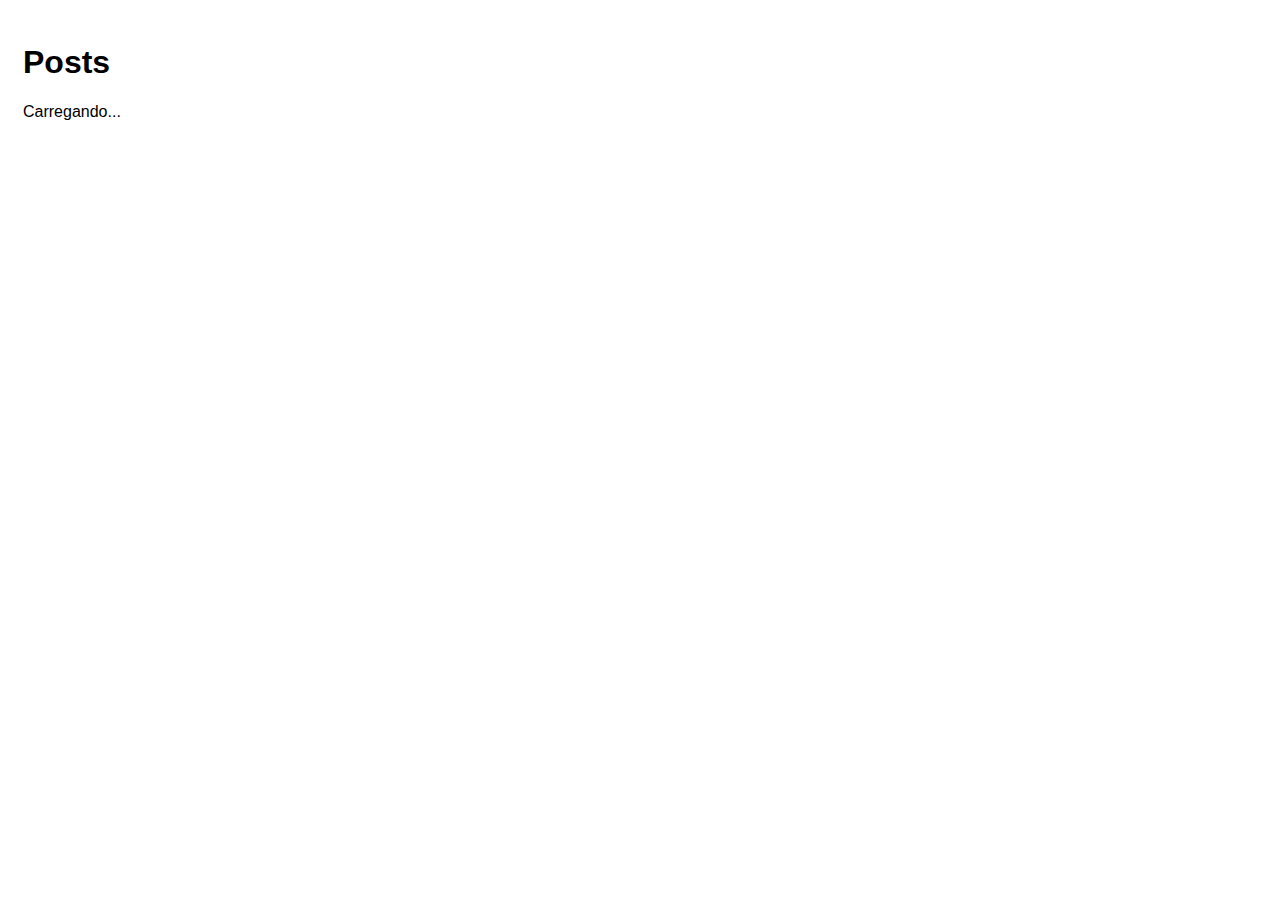
<file: index.html>
<!DOCTYPE html>
<html lang="pt-br">
<head>
    <meta charset="UTF-8">
    <meta name="viewport" content="width=device-width, initial-scale=1.0">
    <title>Arthur´s Blog</title>
    <link rel="stylesheet" href="./css/style.css">
</head>
<body>

    <h1>Posts</h1>
    <p id="loading">Carregando...</p>
    <div id="posts-container"></div>
    <script src="js/index.js"></script>
</body>
</html>
</file>
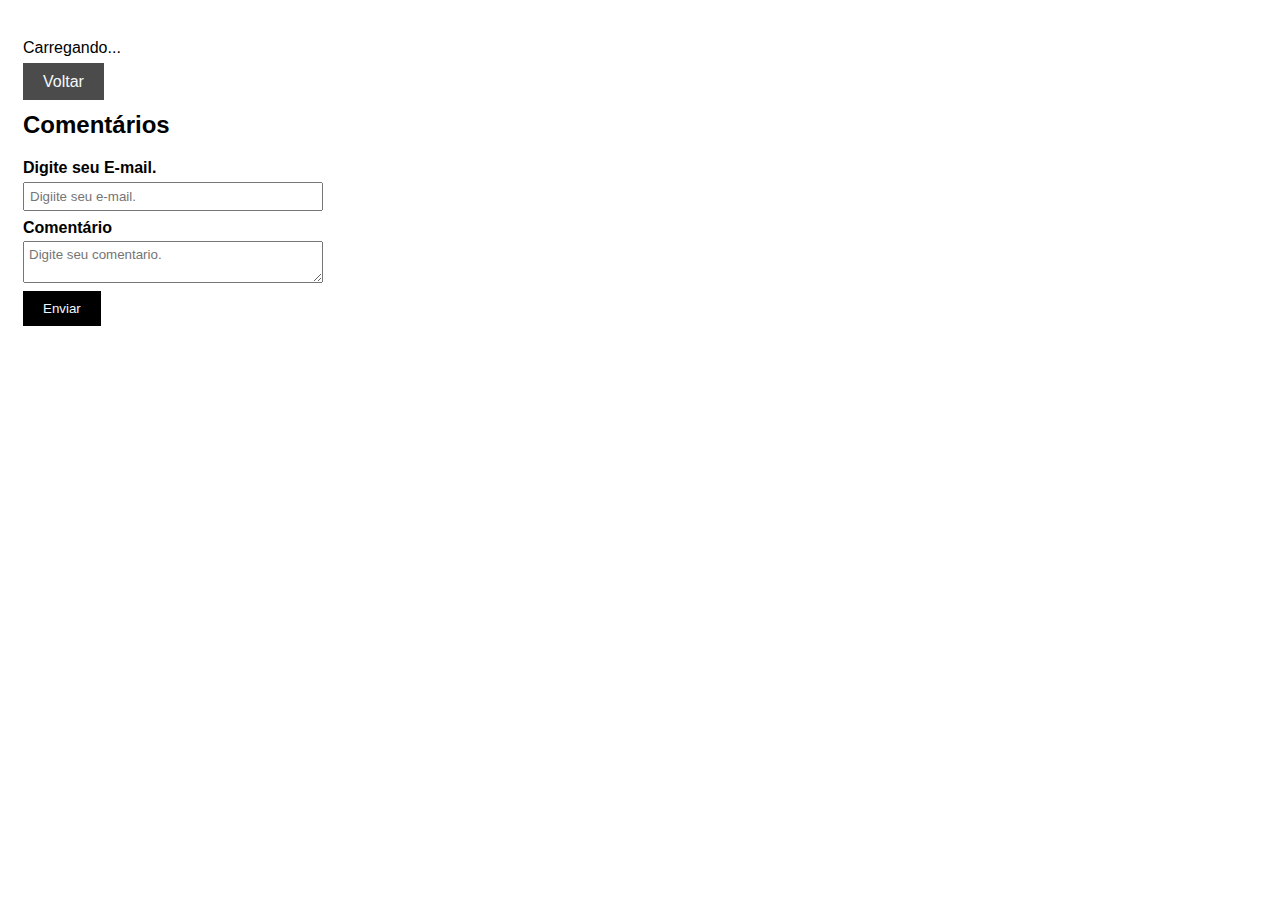
<file: post.html>
<!DOCTYPE html>
<html lang="en">
<head>
    <meta charset="UTF-8">
    <meta name="viewport" content="width=device-width, initial-scale=1.0">
    <title>Detalhes</title>
    <link rel="stylesheet" href="./css/style.css">
</head>
<body>
    <p id="loading">Carregando...</p>
    <a href="./index.html">Voltar</a>
    <div id="posts-container"></div>
  
    <h2>Comentários</h2>
    <form id="comentarios-form">
      <div>
          <label for="email">Digite seu E-mail.</label>
          <input type="email" id="email" name="email" placeholder="Digiite seu e-mail." required>

      </div>
      <div>
        <label for="comentario">Comentário</label>
        <textarea name="txt-comentario" id="txt-comentario" placeholder="Digite seu comentario."required ></textarea>
      </div>
    <input type="submit" value="Enviar">

    </form>

    <div id="comentarios-container"></div>
    <script src="./js/index.js"></script>
</body>
</html>
</file>
<file: css/style.css>
* {
    font-family: Arial, Helvetica, sans-serif;
}


body {
    padding: 15px;
}


.hide {
    display: none;
}

a, input[type="submit"] {
    background-color: black;
    color: aliceblue;
    padding: 10px 20px;
    border: 10px;
    text-decoration: none;
    opacity: 0.7;
    border: none;
    cursor: pointer;
}

a:hover, input[type="submit"] {
    opacity: 1;
}

form {
    width: 300px;
}

form div {
    display: flex;
    flex-direction: column;
    margin-bottom: 0.5em;
}

form label {
    font-weight: bold;
    margin-bottom: 0.3em;
}

form input, form textarea {
    padding: 5px;
}
</file>
